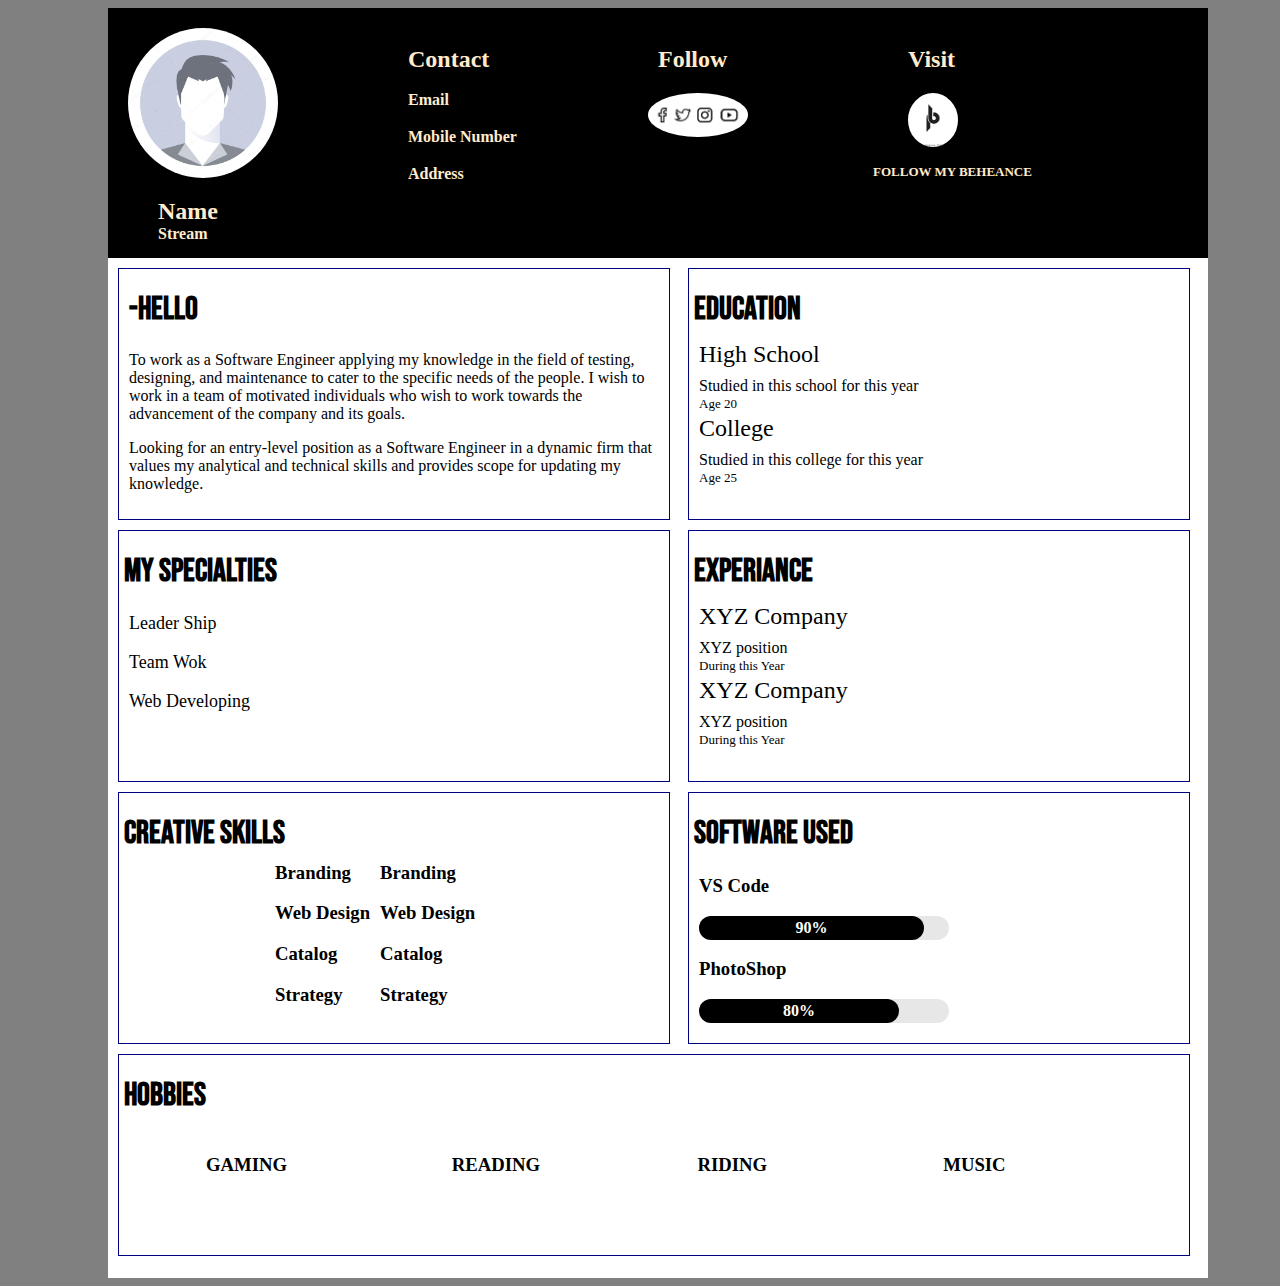
<file: index.html>
<html>
    <head>
        <link href="./resume.css" rel="stylesheet">
        <link rel="preconnect" href="https://fonts.googleapis.com">
<link rel="preconnect" href="https://fonts.gstatic.com" crossorigin>
<link href="https://fonts.googleapis.com/css2?family=Bebas+Neue&family=Fruktur&family=Lobster&display=swap" rel="stylesheet">
    </head>
    <body>
        <div class="papper">
            <div class="profile">
                <div class="name-div">
                    <img src="avatar.jpg" class="image-div">
                    <h2>Name</h2>
                    <h4 style="margin-top: -20px;">Stream</h4>
                </div>
                <div class="name-div"><br>
                    <h2>Contact</h2><br>
                    <h4 style="margin-top: -20px;">Email</h4><br>
                    <h4 style="margin-top: -20px;">Mobile Number</h4><br>
                    <h4 style="margin-top: -20px;">Address</h4><br>
                </div>
                <div class="name-div"><br>
                    <h2>Follow</h2>
                    <img src="follow.jpg" class="image-follow-div">
                </div>
                <div class="name-div"><br>
                    <h2>Visit</h2>
                    <img src="be.jpg" class="image-visit-div">
                    <h4 style="margin-left: 15px; font-size: small;">FOLLOW MY BEHEANCE</h4>
                </div>
            </div>
            <div class="display-div">
                <div class="box1 hello">
                    <h1 style="font-family: 'Bebas Neue', cursive;margin-left: 10px;">-HELLO</h1>
                    <p class="text">
                        To work as a Software Engineer applying my knowledge in the field of testing, designing, 
                        and maintenance to cater to the specific needs of the people. 
                        I wish to work in a team of motivated individuals who wish to work towards 
                        the advancement of the company and its goals.
                    </p>
                    <p class="text">
                        Looking for an entry-level position as a Software Engineer in a dynamic firm 
                        that values my analytical and technical skills and provides scope for updating my knowledge.
                    </p>
                </div>
                <div class="box2 edu">
                    <h1 style="font-family: 'Bebas Neue', cursive; margin-left: 5px;">EDUCATION</h1>
                    <p class="text" style="font-size: x-large; margin-top: -10px;">High School</p>
                    <p class="text" style="font-size: medium; margin-top: -15px;">Studied in this school for this year</p>
                    <p class="text" style="font-size: small; margin-top: -15px;">Age 20</p>
                    <p class="text" style="font-size: x-large; margin-top: -10px;">College</p>
                    <p class="text" style="font-size: medium; margin-top: -15px;">Studied in this college for this year</p>
                    <p class="text" style="font-size: small; margin-top: -15px;">Age 25</p>
                </div>
                <div class="box1 spcl">
                    <h1 style="font-family: 'Bebas Neue', cursive; margin-left: 5px;">MY SPECIALTIES</h1>
                    <p class="text" style="font-size: large;">Leader Ship</p>
                    <p class="text" style="font-size: large;">Team Wok</p>
                    <p class="text" style="font-size: large;">Web Developing</p>
                </div>
                <div class="box2 exp">
                    <h1 style="font-family: 'Bebas Neue', cursive; margin-left: 5px;">EXPERIANCE</h1>
                    <p class="text" style="font-size: x-large; margin-top: -10px;">XYZ Company</p>
                    <p class="text" style="font-size: medium; margin-top: -15px;">XYZ position</p>
                    <p class="text" style="font-size: small; margin-top: -15px;">During this Year</p>
                    <p class="text" style="font-size: x-large; margin-top: -10px;">XYZ Company</p>
                    <p class="text" style="font-size: medium; margin-top: -15px;">XYZ position</p>
                    <p class="text" style="font-size: small; margin-top: -15px;">During this Year</p>
                </div>
                <div class="box1 skl">
                    <h1 style="font-family: 'Bebas Neue', cursive; margin-left: 5px;">CREATIVE SKILLS</h1>
                    <div style="margin-top: 50px;margin-left: -20px;">
                        <h3 class="text">Branding</h3>
                        <h3 class="text">Web Design</h3>
                        <h3 class="text">Catalog</h3>
                        <h3 class="text">Strategy</h3>
                    </div>
                    <div style="margin-top: 50px;margin-right: -20px;">
                        <h3 class="text">Branding</h3>
                        <h3 class="text">Web Design</h3>
                        <h3 class="text">Catalog</h3>
                        <h3 class="text">Strategy</h3>
                    </div>
                </div>
                <div class="box2 sft">
                    <h1 style="font-family: 'Bebas Neue', cursive; margin-left: 5px;">SOFTWARE USED</h1>
                    <h3 style="margin-left: 10px;">VS Code</h3>
                    <div class="container">
                        <div class="vscode">90%</div>
                    </div>
                    <h3 style="margin-left: 10px;">PhotoShop</h3>
                    <div class="container">
                        <div class="pshop">80%</div>
                    </div>
                </div>
            </div>
            <div class="hob-ies">
                <div class="hbs">
                    <h1 style="font-family: 'Bebas Neue', cursive; margin-left: 5px;">HOBBIES</h1>
                        <div class="name-div" style="margin-top: 80px;">
                            <h3>GAMING</h3>
                        </div>
                        <div class="name-div" style="margin-top: 80px;">
                            <h3>READING</h3>
                        </div>
                        <div class="name-div" style="margin-top: 80px;">
                            <h3>RIDING</h3>
                        </div>
                        <div class="name-div" style="margin-top: 80px;">
                            <h3>MUSIC</h3>
                        </div>
                </div>
            </div>
        </div>
    </body>
</html>
</file>
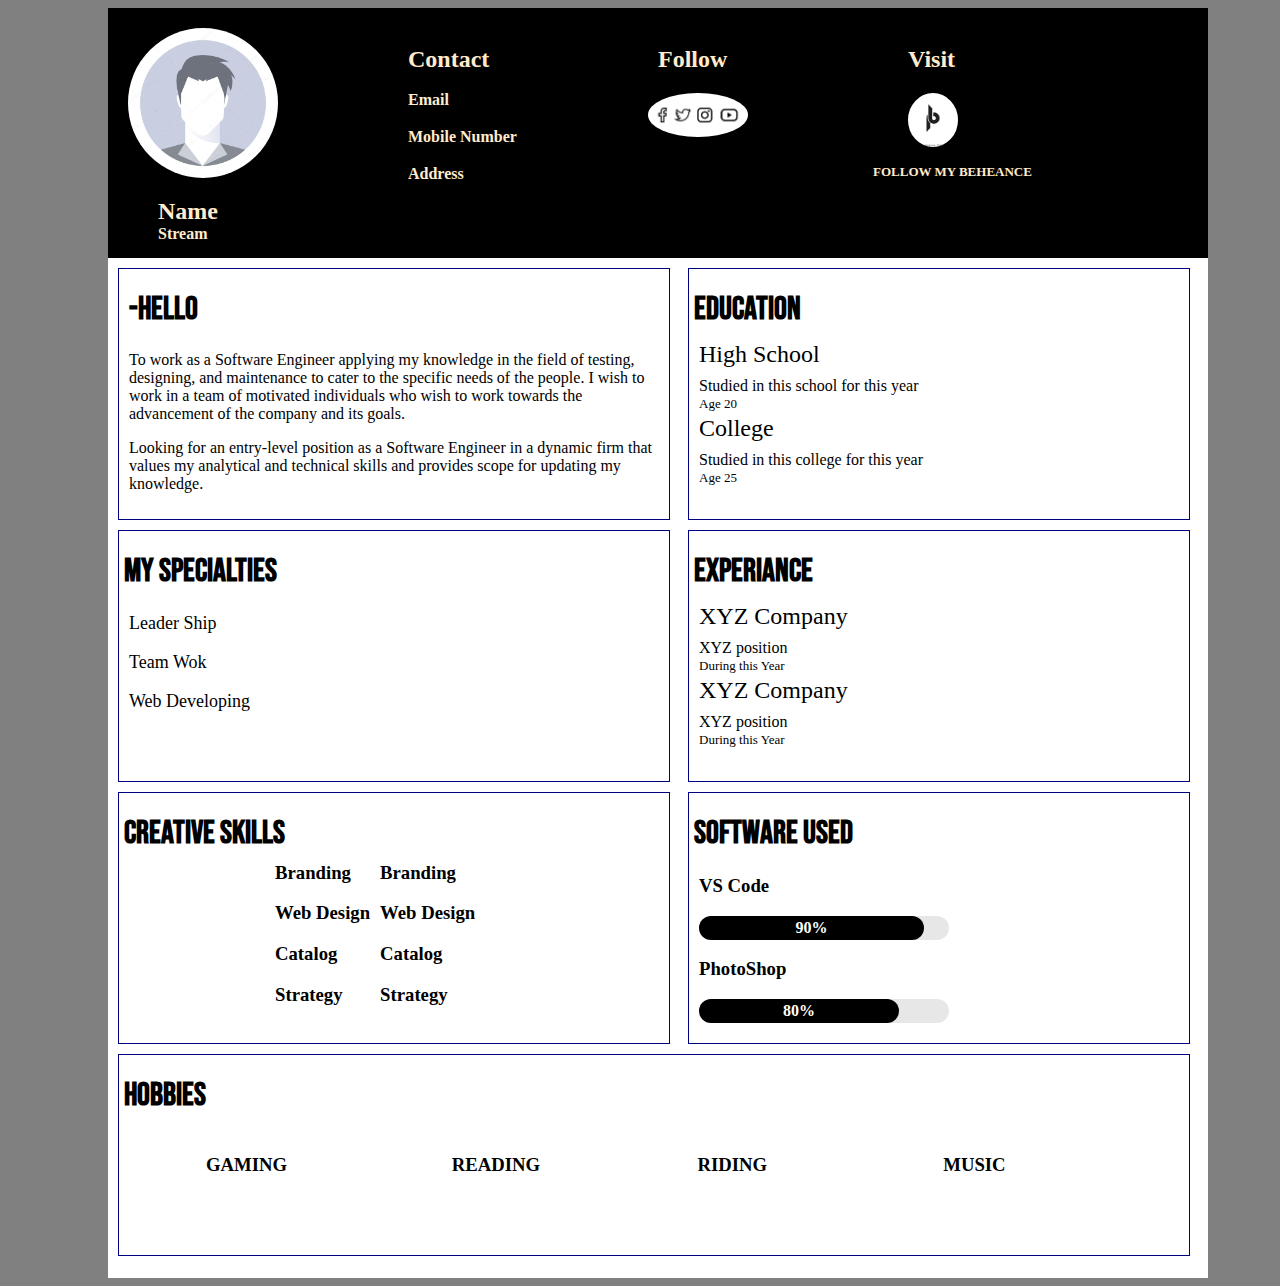
<file: resume.html>
<html>
    <head>
        <link href="./resume.css" rel="stylesheet">
        <link rel="preconnect" href="https://fonts.googleapis.com">
<link rel="preconnect" href="https://fonts.gstatic.com" crossorigin>
<link href="https://fonts.googleapis.com/css2?family=Bebas+Neue&family=Fruktur&family=Lobster&display=swap" rel="stylesheet">
    </head>
    <body>
        <div class="papper">
            <div class="profile">
                <div class="name-div">
                    <img src="avatar.jpg" class="image-div">
                    <h2>Name</h2>
                    <h4 style="margin-top: -20px;">Stream</h4>
                </div>
                <div class="name-div"><br>
                    <h2>Contact</h2><br>
                    <h4 style="margin-top: -20px;">Email</h4><br>
                    <h4 style="margin-top: -20px;">Mobile Number</h4><br>
                    <h4 style="margin-top: -20px;">Address</h4><br>
                </div>
                <div class="name-div"><br>
                    <h2>Follow</h2>
                    <img src="follow.jpg" class="image-follow-div">
                </div>
                <div class="name-div"><br>
                    <h2>Visit</h2>
                    <img src="be.jpg" class="image-visit-div">
                    <h4 style="margin-left: 15px; font-size: small;">FOLLOW MY BEHEANCE</h4>
                </div>
            </div>
            <div class="display-div">
                <div class="box1 hello">
                    <h1 style="font-family: 'Bebas Neue', cursive;margin-left: 10px;">-HELLO</h1>
                    <p class="text">
                        To work as a Software Engineer applying my knowledge in the field of testing, designing, 
                        and maintenance to cater to the specific needs of the people. 
                        I wish to work in a team of motivated individuals who wish to work towards 
                        the advancement of the company and its goals.
                    </p>
                    <p class="text">
                        Looking for an entry-level position as a Software Engineer in a dynamic firm 
                        that values my analytical and technical skills and provides scope for updating my knowledge.
                    </p>
                </div>
                <div class="box2 edu">
                    <h1 style="font-family: 'Bebas Neue', cursive; margin-left: 5px;">EDUCATION</h1>
                    <p class="text" style="font-size: x-large; margin-top: -10px;">High School</p>
                    <p class="text" style="font-size: medium; margin-top: -15px;">Studied in this school for this year</p>
                    <p class="text" style="font-size: small; margin-top: -15px;">Age 20</p>
                    <p class="text" style="font-size: x-large; margin-top: -10px;">College</p>
                    <p class="text" style="font-size: medium; margin-top: -15px;">Studied in this college for this year</p>
                    <p class="text" style="font-size: small; margin-top: -15px;">Age 25</p>
                </div>
                <div class="box1 spcl">
                    <h1 style="font-family: 'Bebas Neue', cursive; margin-left: 5px;">MY SPECIALTIES</h1>
                    <p class="text" style="font-size: large;">Leader Ship</p>
                    <p class="text" style="font-size: large;">Team Wok</p>
                    <p class="text" style="font-size: large;">Web Developing</p>
                </div>
                <div class="box2 exp">
                    <h1 style="font-family: 'Bebas Neue', cursive; margin-left: 5px;">EXPERIANCE</h1>
                    <p class="text" style="font-size: x-large; margin-top: -10px;">XYZ Company</p>
                    <p class="text" style="font-size: medium; margin-top: -15px;">XYZ position</p>
                    <p class="text" style="font-size: small; margin-top: -15px;">During this Year</p>
                    <p class="text" style="font-size: x-large; margin-top: -10px;">XYZ Company</p>
                    <p class="text" style="font-size: medium; margin-top: -15px;">XYZ position</p>
                    <p class="text" style="font-size: small; margin-top: -15px;">During this Year</p>
                </div>
                <div class="box1 skl">
                    <h1 style="font-family: 'Bebas Neue', cursive; margin-left: 5px;">CREATIVE SKILLS</h1>
                    <div style="margin-top: 50px;margin-left: -20px;">
                        <h3 class="text">Branding</h3>
                        <h3 class="text">Web Design</h3>
                        <h3 class="text">Catalog</h3>
                        <h3 class="text">Strategy</h3>
                    </div>
                    <div style="margin-top: 50px;margin-right: -20px;">
                        <h3 class="text">Branding</h3>
                        <h3 class="text">Web Design</h3>
                        <h3 class="text">Catalog</h3>
                        <h3 class="text">Strategy</h3>
                    </div>
                </div>
                <div class="box2 sft">
                    <h1 style="font-family: 'Bebas Neue', cursive; margin-left: 5px;">SOFTWARE USED</h1>
                    <h3 style="margin-left: 10px;">VS Code</h3>
                    <div class="container">
                        <div class="vscode">90%</div>
                    </div>
                    <h3 style="margin-left: 10px;">PhotoShop</h3>
                    <div class="container">
                        <div class="pshop">80%</div>
                    </div>
                </div>
            </div>
            <div class="hob-ies">
                <div class="hbs">
                    <h1 style="font-family: 'Bebas Neue', cursive; margin-left: 5px;">HOBBIES</h1>
                        <div class="name-div" style="margin-top: 80px;">
                            <h3>GAMING</h3>
                        </div>
                        <div class="name-div" style="margin-top: 80px;">
                            <h3>READING</h3>
                        </div>
                        <div class="name-div" style="margin-top: 80px;">
                            <h3>RIDING</h3>
                        </div>
                        <div class="name-div" style="margin-top: 80px;">
                            <h3>MUSIC</h3>
                        </div>
                </div>
            </div>
        </div>
    </body>
</html>
</file>
<file: resume.css>
body {
    background-color: gray;
}


h2,h4 {
    color: blanchedalmond;
    margin-left: 50px;
}

.papper {
    background-color: white;
    height: 1270px;
    width: 1100px;
    margin-left: 100px;
}

.profile {
    background-color: black;
    height: 250px;
    width: 1100px;
    display: flex;
    /* background-image: url("images.jpeg"); */
}

.image-div {
    margin-left: 20px;
    margin-top: 20px;
    border-radius: 50%;
    width: 150px;
}

.name-div {
    text-align: left;
    width: 250px;
    height: 10px;
}

.image-follow-div {
    width: 100px;
    margin-left: 40px;
    border-radius: 50%;
}

.image-visit-div {
    width: 50px;
    margin-left: 50px;
    border-radius: 50%;
}


.display-div {
    grid-template-areas: "career-objective education"
                            "special experiance"
                            "skills software";
    display: grid;
    margin: auto;
}

.box1 {
    border: 1px solid navy;
    height: 250px;
    width: 550px;
    margin-left: 10px;
    margin-top: 10px;
}

.box2 {
    border: 1px solid navy;
    height: 250px;
    width: 500px;
    margin-top: 10px;
}

.hello {
    grid-area: "career-objective";
}

.edu {
    grid-area: "education";
}

.spcl {
    grid-area: "special";
}

.exp {
    grid-area: "experiance";
}

.skl {
    grid-area: "skills";
    display: flex;
}

.sft {
    grid-area: "software";
}

.hob-ies {
    grid-template-areas: "hobbies";
    display: grid;
}

.hbs {
    grid-area: "hobbies";
    border: 1px solid navy;
    height: 200px;
    width: 1070px;
    margin-top: 10px;
    margin-left: 10px;
    margin-right: 10px;
    display: flex;
}

.text{
    margin-left: 10px;
}

.container {
    width: 50%;
    background-color: rgb(231, 231, 231);
    border-radius: 20px;
    margin-left: 10px;
 }

.vscode, .pshop {
     width: 50%;
    text-align: center;
    font-weight: bolder;
    padding-top: 3px;
    padding-bottom: 3px;
    color: white;
    border-radius: 20px;
 }
 
 .vscode {
    width: 90%;
    background-color: #000000;
 }

 .pshop {
    width: 80%;
    background-color: #000000;
 }
</file>
